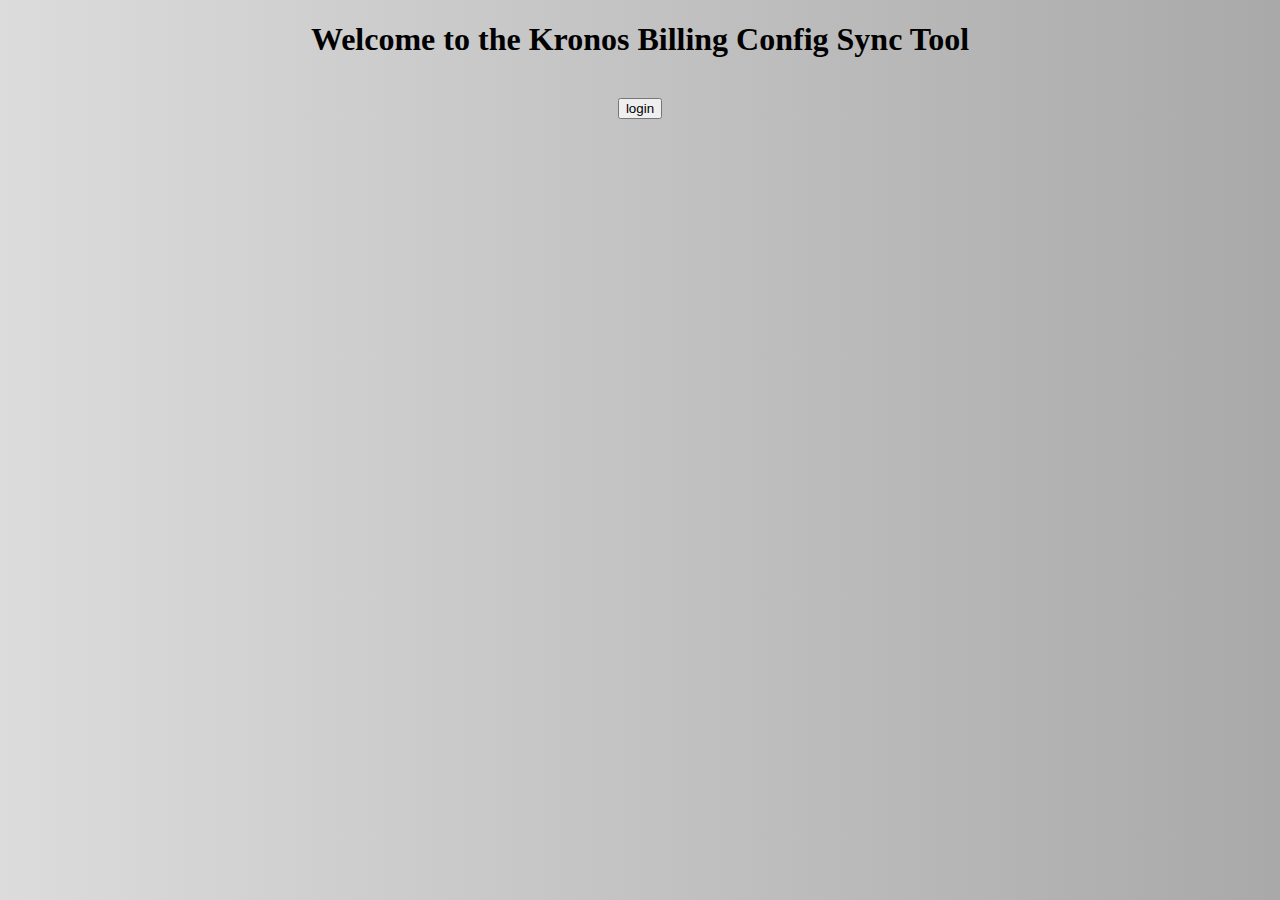
<file: src/main/webapp/index.html>
<!DOCTYPE html>
<html>
  <head>
    <meta charset="UTF-8">
    <title>Login</title>
    <link rel="stylesheet" href="assets/common.css">
    <script src="scripts/login.js"></script>
  </head>
  <body>
    <h1>Welcome to the Kronos Billing Config Sync Tool</h1><br>
    <button onclick="javascript:loadLogInURL()">login</button>
  </body>
</html>
</file>
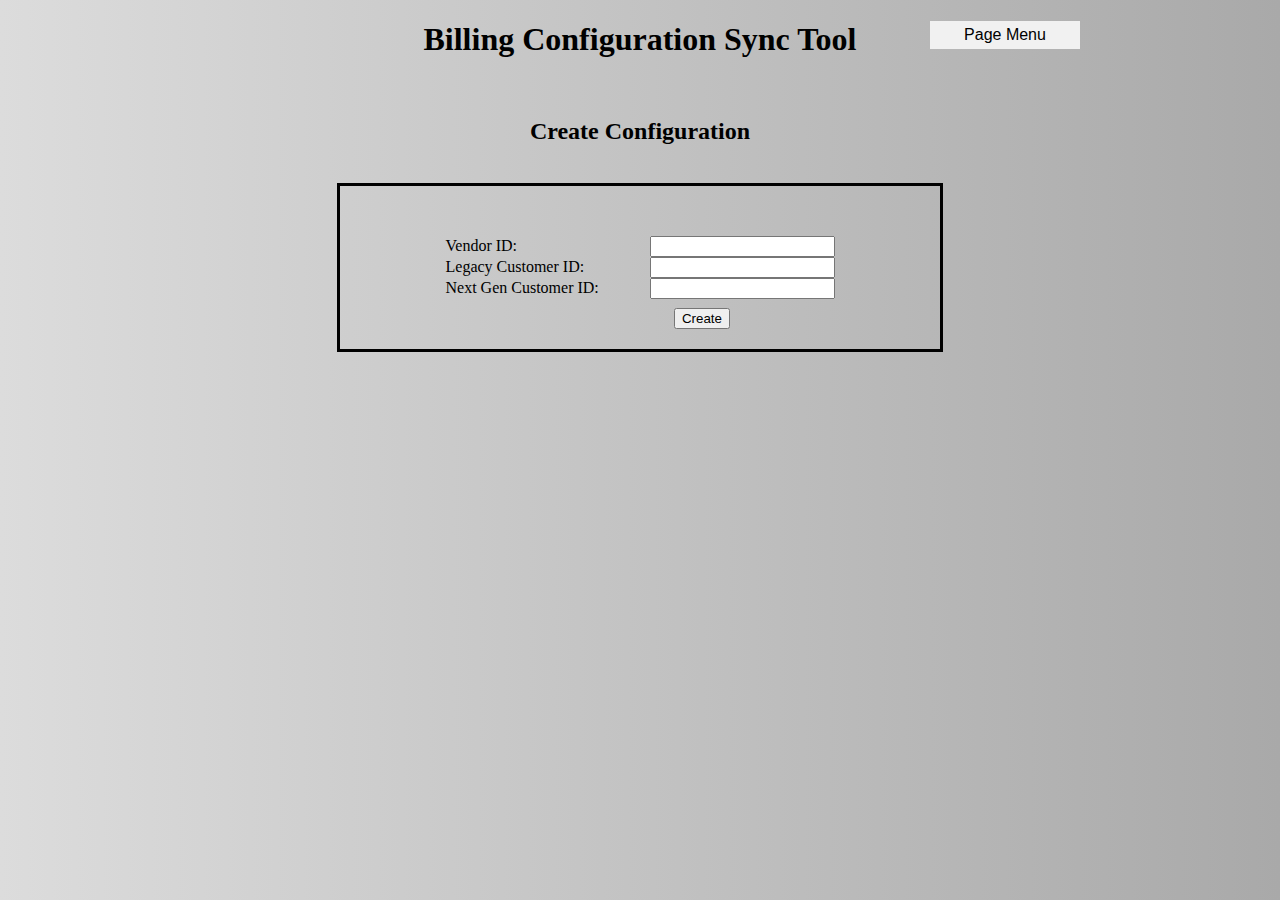
<file: src/main/webapp/createfile.html>
<!DOCTYPE html>
<html>
  <head>
    <meta charset="UTF-8">
    <title>Create File Configuration</title>
    <link rel="stylesheet" href="assets/createfile.css">
    <script src="scripts/createscript.js"></script>
    <link rel="stylesheet" href="assets/common.css">
  </head>
  <body>
    <div class="drop_menu">
			<button class="menu_button">Page Menu</button>
			<div class="dropdown_content">
				<a href="readfile.html">Read Configuration</a>
        <a href="createfile.html">Create Configuration</a>        
        <a href="editfile.html">Edit Configuration</a>
        <a href="deletefile.html">Delete Configuration</a>
		  </div>
    </div>
    <h1>Billing Configuration Sync Tool</h1><br>
    <h2>Create Configuration</h2>
    <br>
    <div id="create-div">
      <form id="create-form" method="POST" action="javascript:postNewConfig()">
        <label for="vendor-id">Vendor ID:</label>
        <input type="text" id="vendor-id"><br>
        <label for="legacy-customer-id">Legacy Customer ID:</label>
        <input type="text" id="legacy-customer-id"><br>
        <label for="next-gen-customer-id">Next Gen Customer ID:</label>
        <input type="text" id="next-gen-customer-id"><br>
        <button type="submit" id="submit-button">Create</button>
      </form>
    </div>
  </body>
</html>
</file>
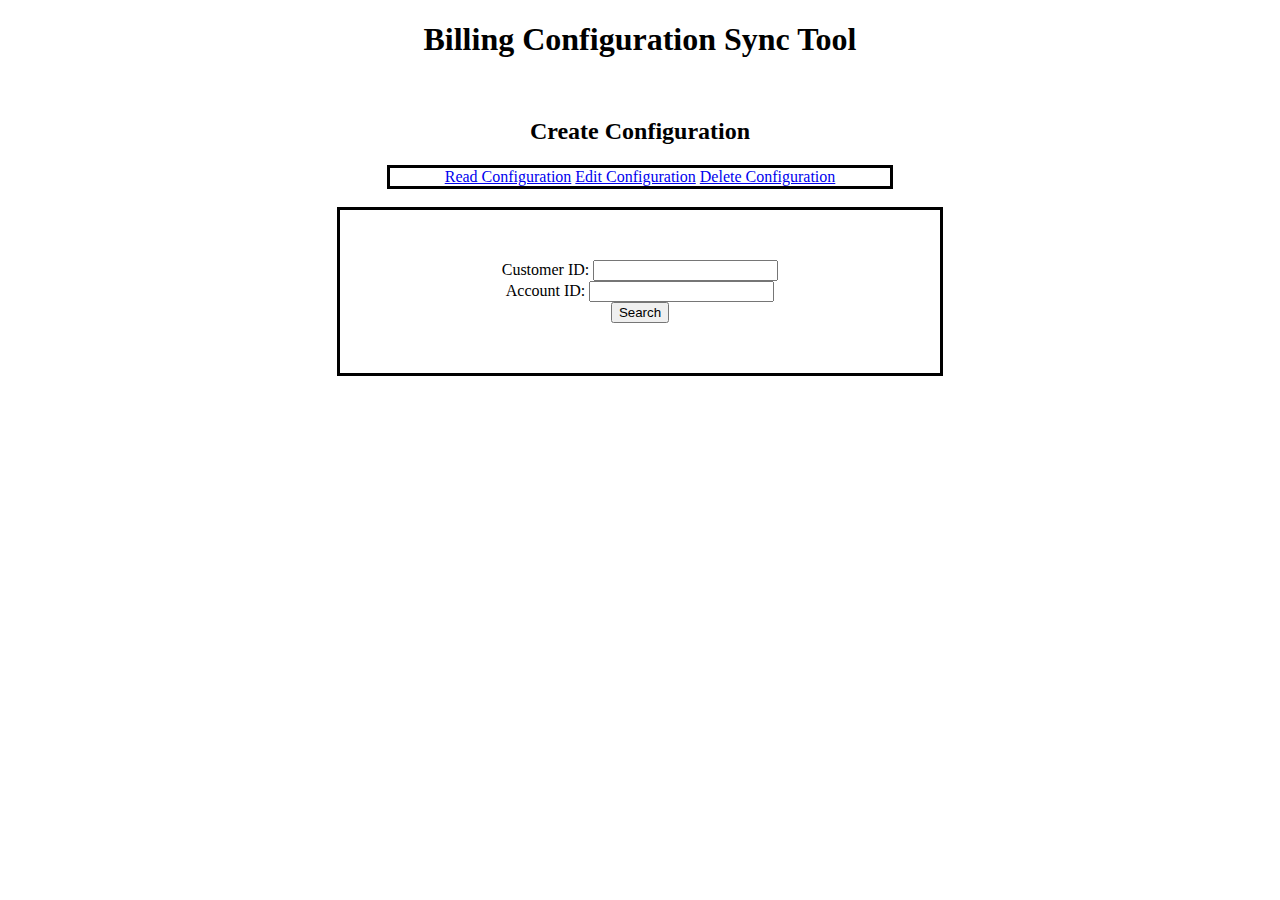
<file: capstone/src/main/webapp/createfile.html>
<!DOCTYPE html>
<html>
  <head>
    <meta charset="UTF-8">
    <title>Create File Configuration</title>
    <link rel="stylesheet" href="createfile.css">
  </head>
  <body>
    <h1>Billing Configuration Sync Tool</h1><br>
    <h2>Create Configuration</h2>
    <div id="links">
      <a href="readfile.html">Read Configuration</a>
      <a href="editfile.html">Edit Configuration</a>
      <a href="deletefile.html">Delete Configuration</a>
    </div><br>
    <div id="createform">
      <form>
        <span>Customer ID:</span>
        <input type="text" id="customer-id"><br>
        <span>Account ID:</span>
        <input type="text" id="account-id"><br>
        <button type="submit">Search</button>
      </form>
    </div>
  </body>
</html>
</file>
<file: src/main/webapp/assets/common.css>
body {
  background-image: linear-gradient(to right,rgb(220, 220, 220),rgb(169, 169, 169));
  background-size: cover;
  color: black;
  text-align: center;
  margin: auto;
}

label {
  width: 200px;
  display: inline-block;
  text-align: left;
}

select {
  width: 200px;
  display: inline-block;
  text-align: left;
}

/* Creates a dropdown page menu */
.drop_menu {
  position: absolute;
  right: 200px;
  display: inline-block;
}

.menu_button {
  background-color: rgb(241, 241, 241);
  color: black;
  min-width: 150px;
  padding: 5px;
  font-size: 16px;
  border: none;
}

.dropdown_content {
  display: none;
  position: absolute;
  background-color: #f1f1f1;
  min-width: 150px;
  box-shadow: 0px 8px 16px 0px rgba(0, 0, 0, 0.2);
  z-index: 1;
}

.dropdown_content a {
  color: black;
  padding: 12px 16px;
  text-decoration: none;
  display: block;
}

.dropdown_content a:hover {background-color: rgb(255, 255, 255);}

.drop_menu:hover .dropdown_content {display: block;}

.required:after {
  color: #a6350c;
  content: '*';
  display:inline;
}
</file>
<file: src/main/webapp/assets/createfile.css>
#links {
  text-align: center;
  border: solid 3px black;
  margin: auto;
  width: 500px;
}

#create-div {
  position: relative;
  display: table;
  text-align: center;
  border: solid 3px black;
  width: 500px;
  padding: 50px;
  margin: auto;
}

#submit-button {
  position: absolute;
  align-content: center;
  bottom: 20px;
  right: 210px;
}
</file>
<file: capstone/src/main/webapp/createfile.css>
body {
  text-align: center;
  margin: auto;
}

#links {
  text-align: center;
  border: solid 3px black;
  margin: auto;
  width: 500px;
}

#createform {
  text-align: center;
  border: solid 3px black;
  width: 500px;
  padding: 50px;
  margin: auto;
}
</file>
